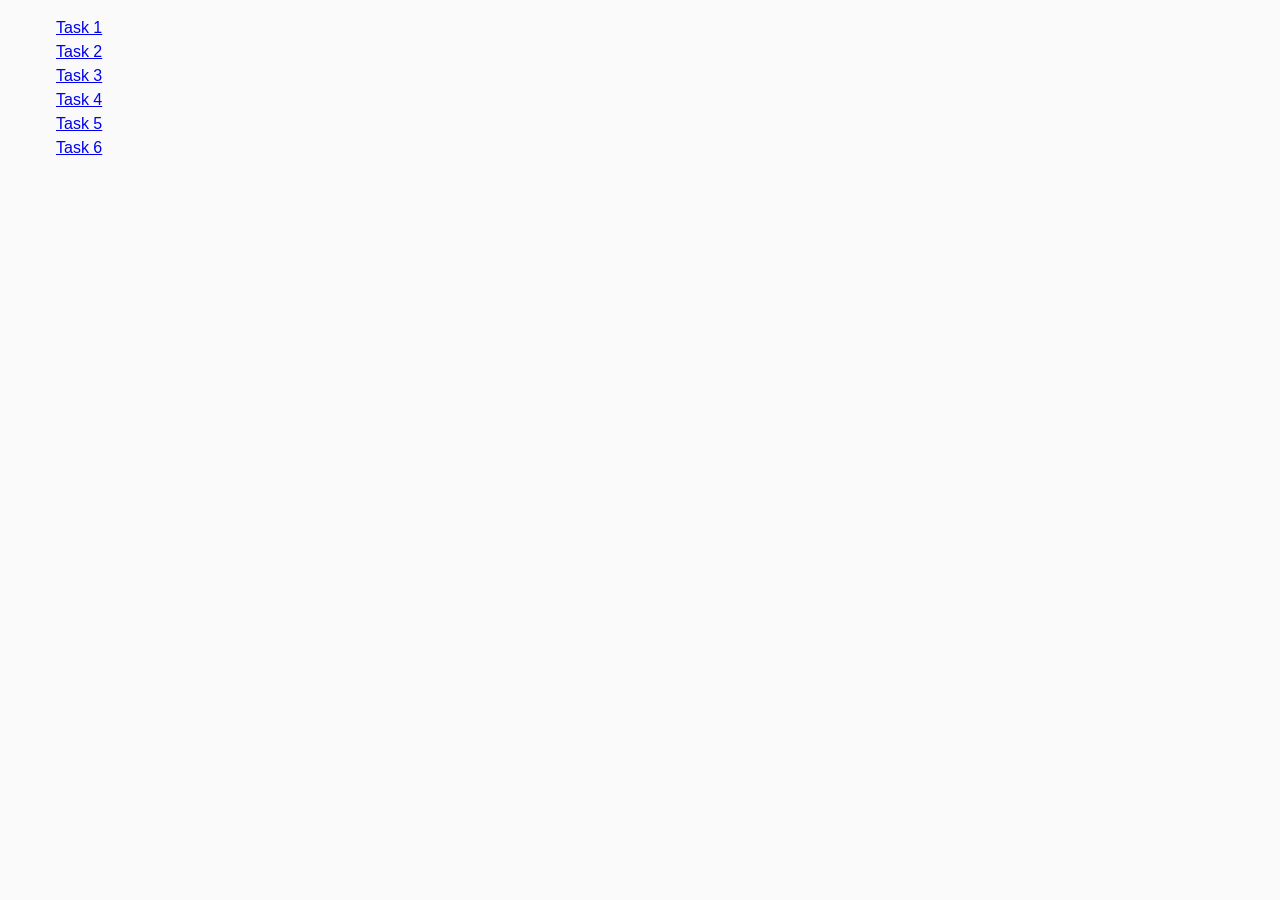
<file: index.html>
<!DOCTYPE html>
<html lang="en">
  <head>
    <meta charset="UTF-8" />
    <meta http-equiv="X-UA-Compatible" content="IE=edge" />
    <meta name="viewport" content="width=device-width, initial-scale=1.0" />
    <title>Homework 7</title>
    <link rel="stylesheet" href="css/common.css" />
  </head>
  <body>
    <ul>
      <li><a href="task-1.html">Task 1</a></li>
      <li><a href="task-2.html">Task 2</a></li>
      <li><a href="task-3.html">Task 3</a></li>
      <li><a href="task-4.html">Task 4</a></li>
      <li><a href="task-5.html">Task 5</a></li>
      <li><a href="task-6.html">Task 6</a></li>
    </ul>
  </body>
</html>
</file>
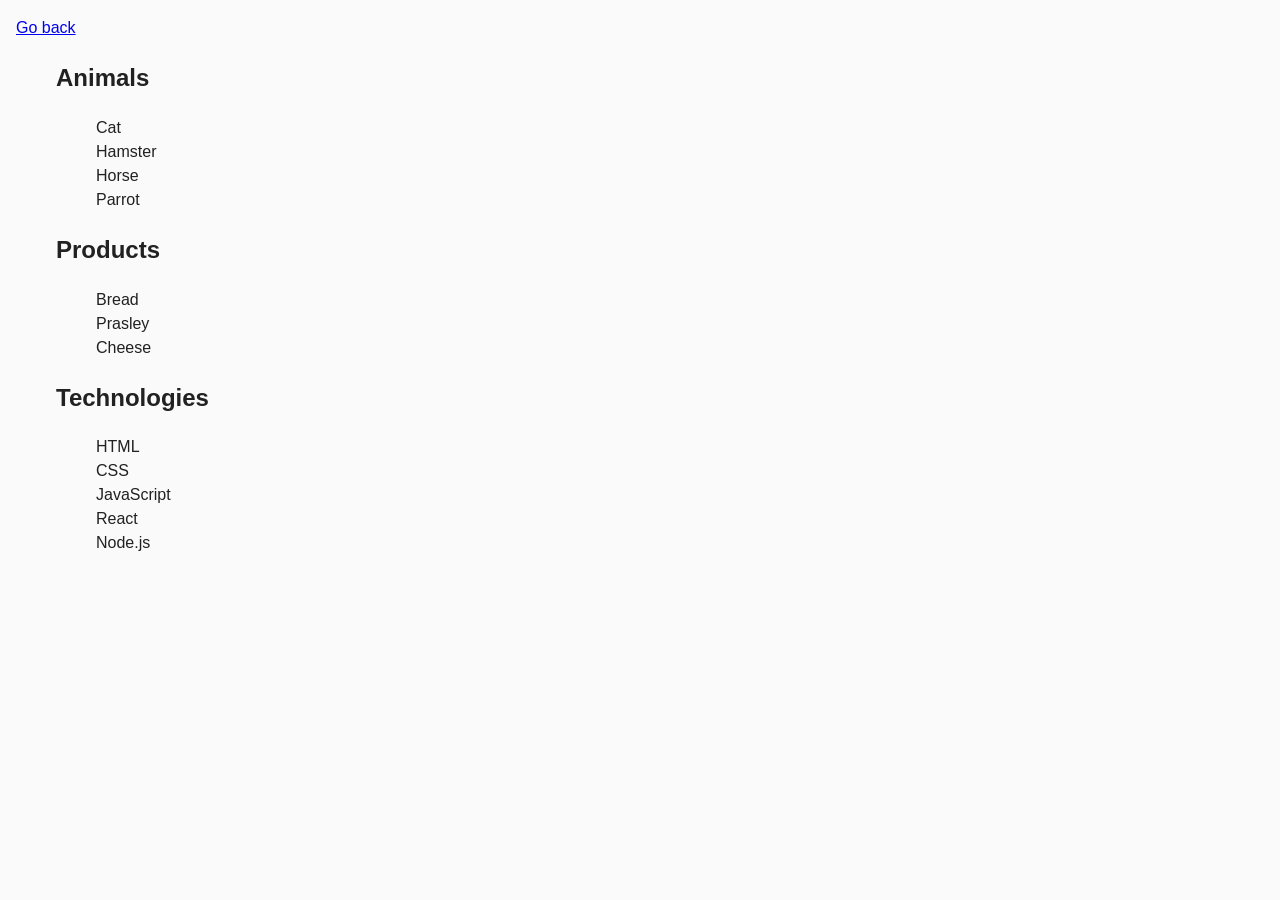
<file: task-1.html>
<!DOCTYPE html>
<html lang="en">
  <head>
    <meta charset="UTF-8" />
    <meta http-equiv="X-UA-Compatible" content="IE=edge" />
    <meta name="viewport" content="width=device-width, initial-scale=1.0" />
    <title>Task 1</title>
    <link rel="stylesheet" href="css/common.css" />
  </head>
  <body>
    <p><a href="index.html">Go back</a></p>

    <ul id="categories">
      <li class="item">
        <h2>Animals</h2>

        <ul>
          <li>Cat</li>
          <li>Hamster</li>
          <li>Horse</li>
          <li>Parrot</li>
        </ul>
      </li>
      <li class="item">
        <h2>Products</h2>

        <ul>
          <li>Bread</li>
          <li>Prasley</li>
          <li>Cheese</li>
        </ul>
      </li>
      <li class="item">
        <h2>Technologies</h2>

        <ul>
          <li>HTML</li>
          <li>CSS</li>
          <li>JavaScript</li>
          <li>React</li>
          <li>Node.js</li>
        </ul>
      </li>
    </ul>

    <script src="./js/task-1.js" type="module"></script>
  </body>
</html>
</file>
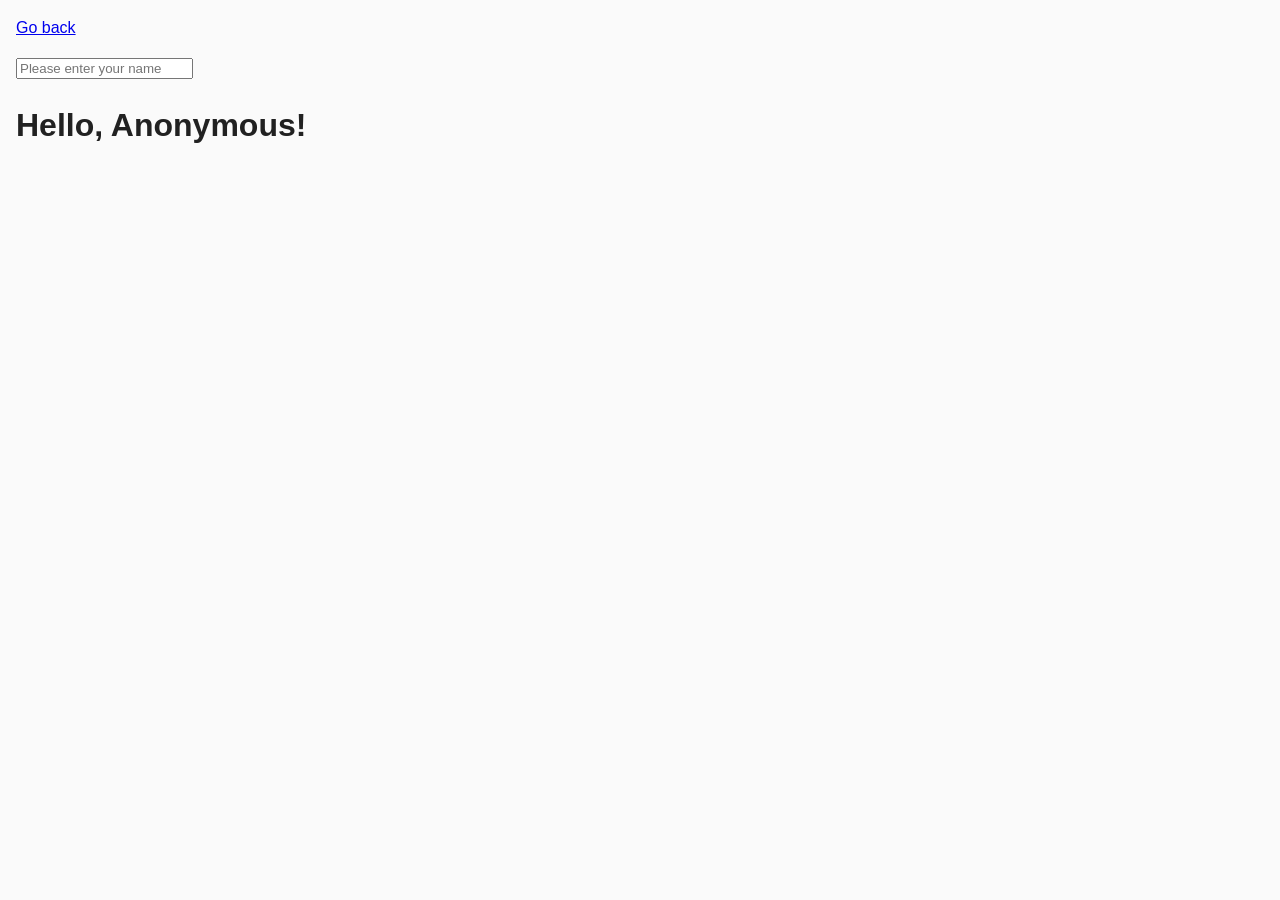
<file: task-3.html>
<!DOCTYPE html>
<html lang="en">
  <head>
    <meta charset="UTF-8" />
    <meta http-equiv="X-UA-Compatible" content="IE=edge" />
    <meta name="viewport" content="width=device-width, initial-scale=1.0" />
    <title>Task 3</title>
    <link rel="stylesheet" href="css/common.css" />
  </head>
  <body>
    <p><a href="index.html">Go back</a></p>

    <input type="text" id="name-input" placeholder="Please enter your name" />
    <h1>Hello, <span id="name-output">Anonymous</span>!</h1>

    <script src="./js/task-3.js" type="module"></script>
  </body>
</html>
</file>
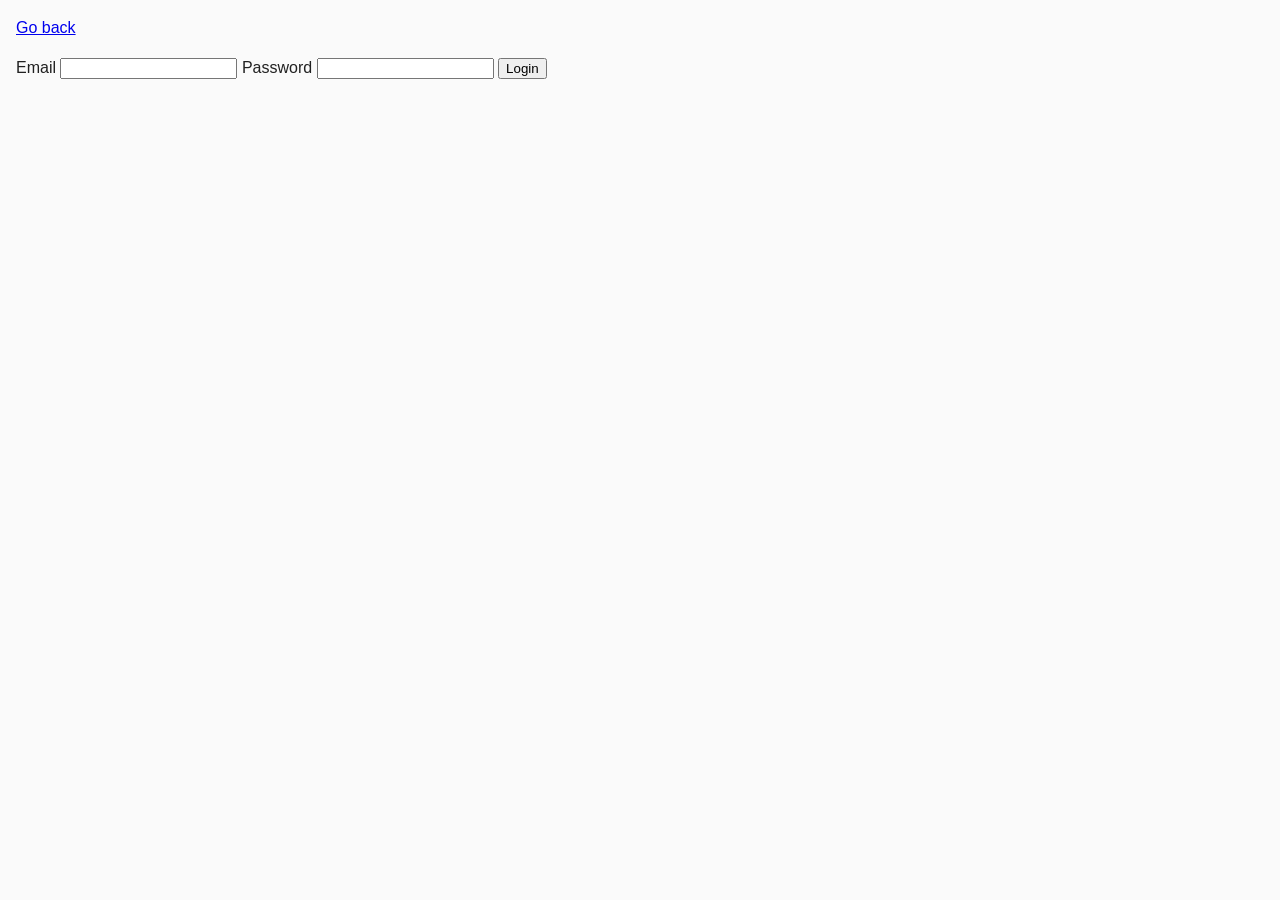
<file: task-4.html>
<!DOCTYPE html>
<html lang="en">
  <head>
    <meta charset="UTF-8" />
    <meta http-equiv="X-UA-Compatible" content="IE=edge" />
    <meta name="viewport" content="width=device-width, initial-scale=1.0" />
    <title>Task 4</title>
    <link rel="stylesheet" href="css/common.css" />
  </head>
  <body>
    <p><a href="index.html">Go back</a></p>

    <form class="login-form">
      <label>
        Email
        <input type="email" name="email" />
      </label>
      <label>
        Password
        <input type="password" name="password" />
      </label>
      <button type="submit">Login</button>
    </form>

    <script src="./js/task-4.js" type="module"></script>
  </body>
</html>
</file>
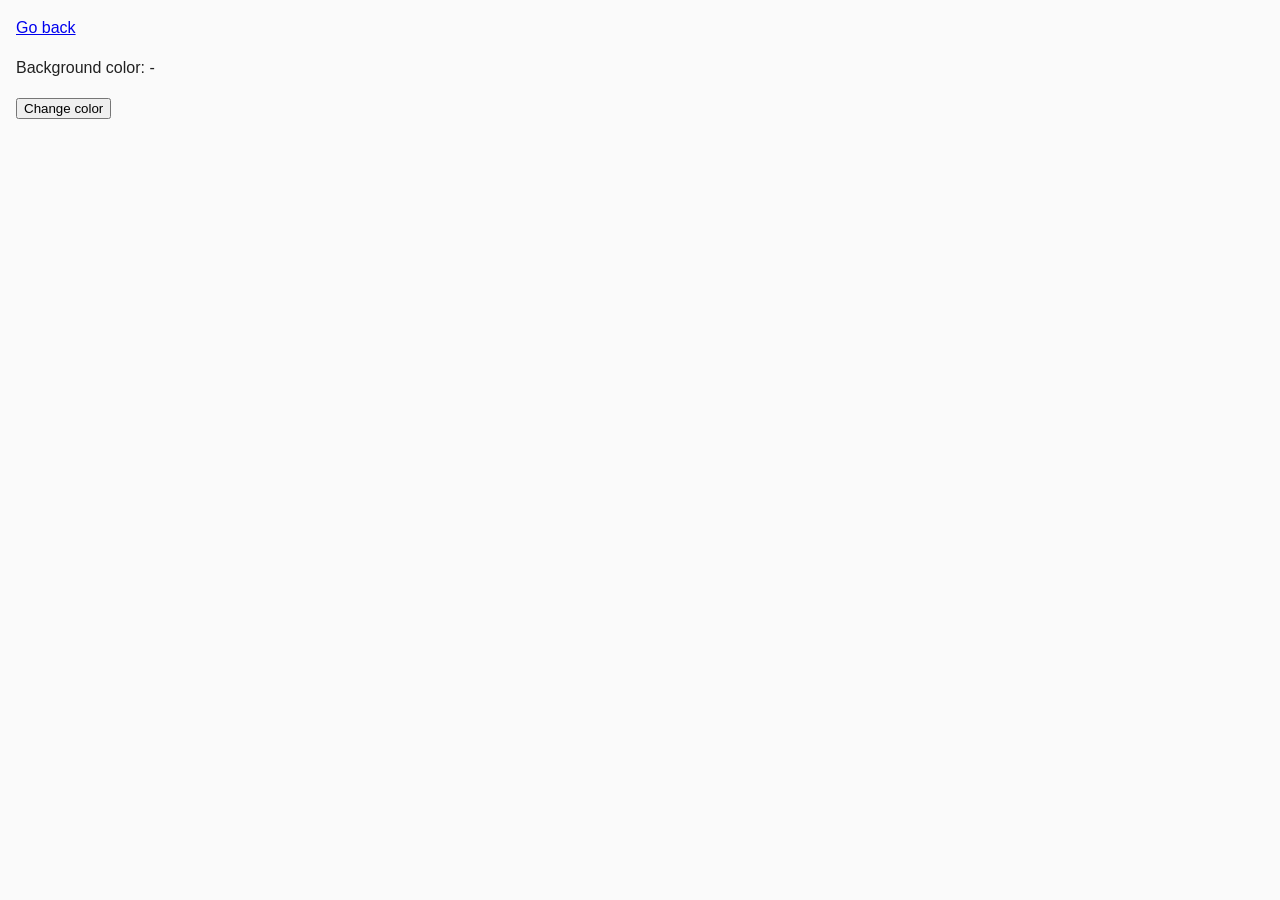
<file: task-5.html>
<!DOCTYPE html>
<html lang="en">
  <head>
    <meta charset="UTF-8" />
    <meta http-equiv="X-UA-Compatible" content="IE=edge" />
    <meta name="viewport" content="width=device-width, initial-scale=1.0" />
    <title>Task 5</title>
    <link rel="stylesheet" href="css/common.css" />
  </head>
  <body>
    <p><a href="index.html">Go back</a></p>

    <div class="widget">
      <p>Background color: <span class="color">-</span></p>
      <button type="button" class="change-color">Change color</button>
    </div>

    <script src="./js/task-5.js" type="module"></script>
  </body>
</html>
</file>
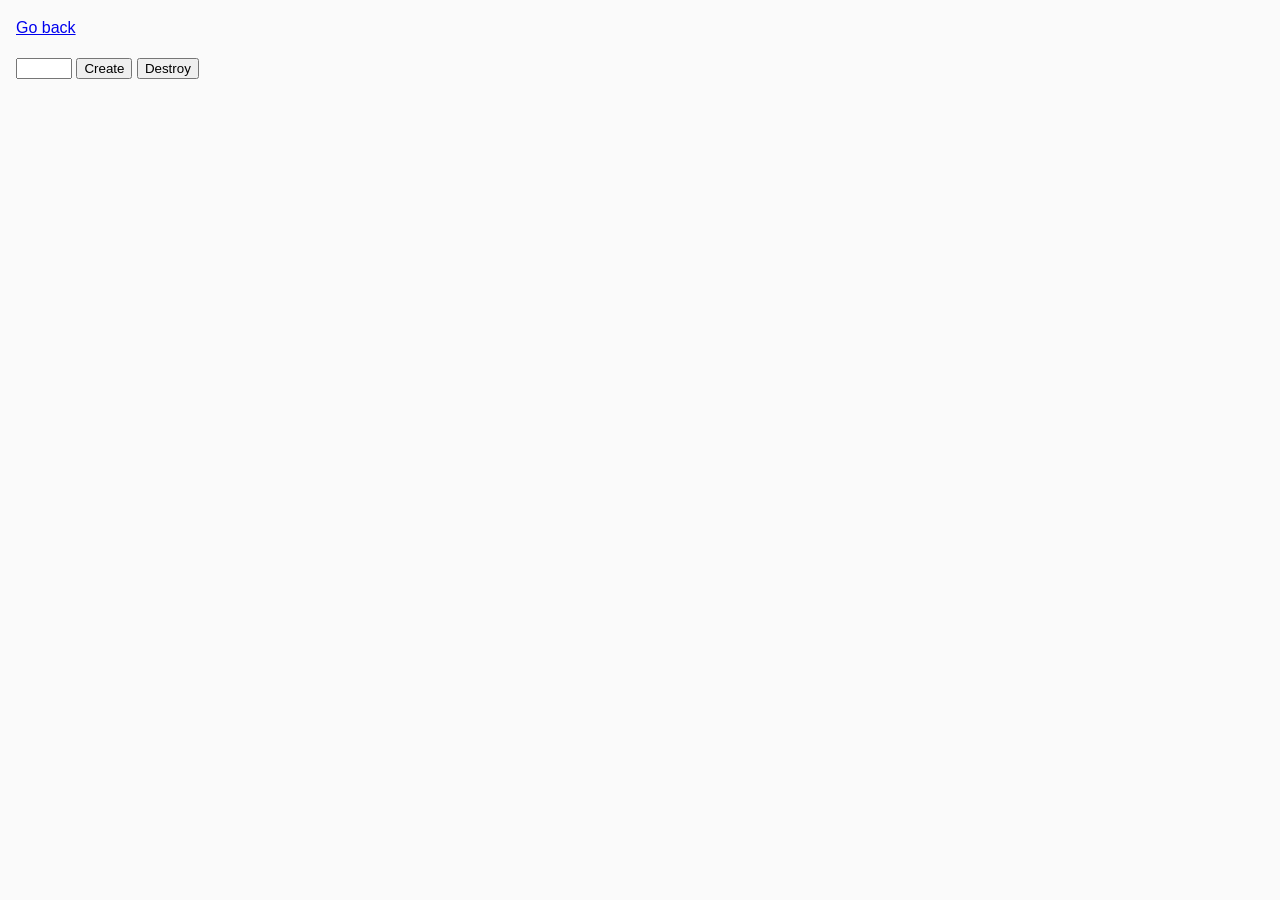
<file: task-6.html>
<!DOCTYPE html>
<html lang="en">
  <head>
    <meta charset="UTF-8" />
    <meta http-equiv="X-UA-Compatible" content="IE=edge" />
    <meta name="viewport" content="width=device-width, initial-scale=1.0" />
    <title>Task 6</title>
    <link rel="stylesheet" href="css/common.css" />
  </head>
  <body>
    <p><a href="index.html">Go back</a></p>

    <div id="controls">
      <input class="number" type="number" min="1" max="100" step="1" />
      <button class="btn-create" type="button" data-create>Create</button>
      <button class="btn-remove" type="button" data-destroy>Destroy</button>
    </div>

    <div id="boxes"></div>

    <script src="./js/task-6.js" type="module"></script>
  </body>
</html>
</file>
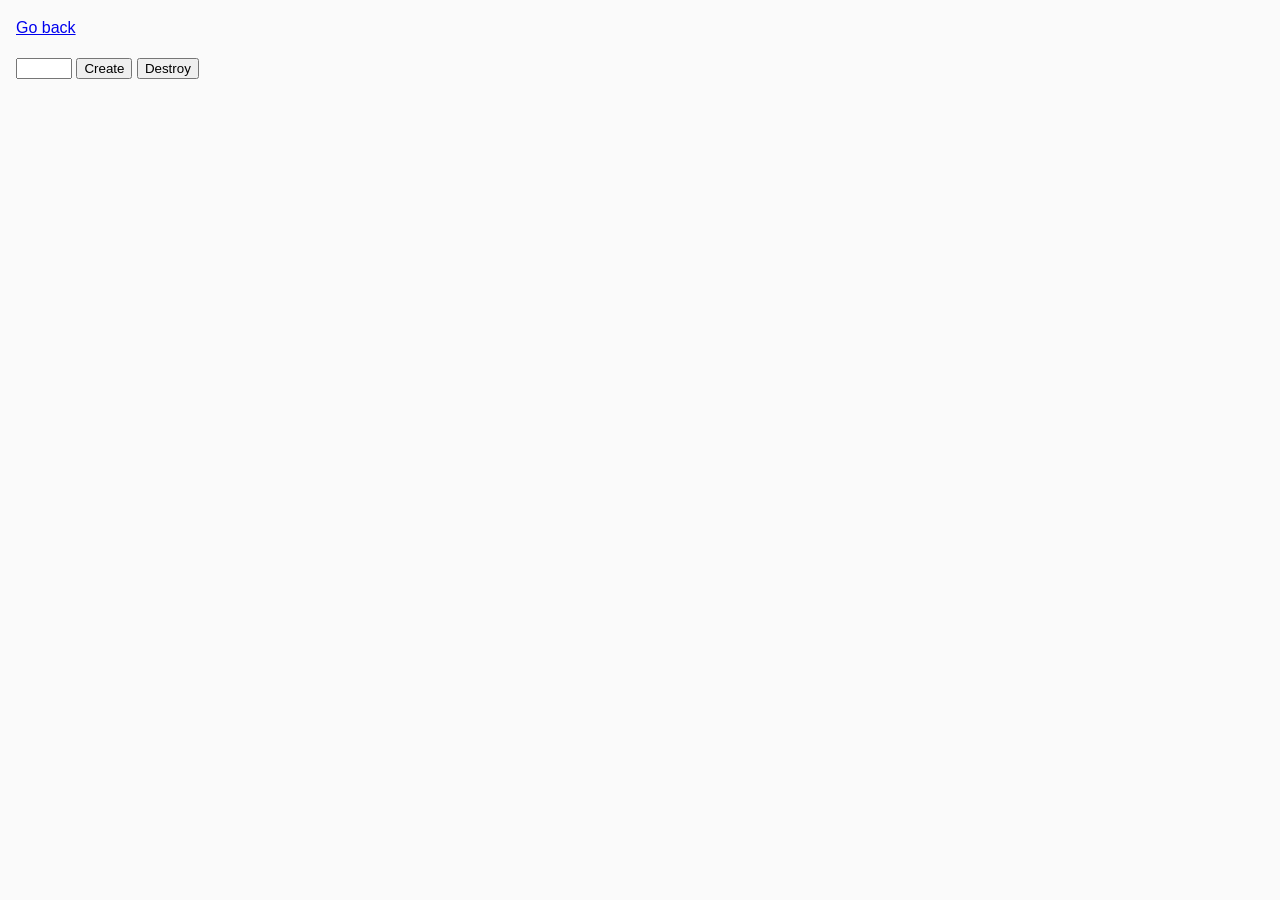
<file: src/task-6.html>
<!DOCTYPE html>
<html lang="en">
  <head>
    <meta charset="UTF-8" />
    <meta http-equiv="X-UA-Compatible" content="IE=edge" />
    <meta name="viewport" content="width=device-width, initial-scale=1.0" />
    <title>Task 6</title>
    <link rel="stylesheet" href="css/common.css" />
  </head>
  <body>
    <p><a href="index.html">Go back</a></p>

    <div id="controls">
      <input type="number" min="1" max="100" step="1" />
      <button type="button" data-create>Create</button>
      <button type="button" data-destroy>Destroy</button>
    </div>

    <div id="boxes"></div>

    <script src="./js/task-6.js" type="module"></script>
  </body>
</html>
</file>
<file: css/common.css>
* {
  box-sizing: border-box;
}

body {
  margin: 16px;
  font-family: -apple-system, BlinkMacSystemFont, 'Segoe UI', Roboto, Oxygen,
    Ubuntu, Cantarell, 'Open Sans', 'Helvetica Neue', sans-serif;
  -webkit-font-smoothing: antialiased;
  -moz-osx-font-smoothing: grayscale;
  background-color: #fafafa;
  color: #212121;
  line-height: 1.5;
}
ul {
  list-style: none;
}
.gallery {
  display: flex;
  justify-content: center;
  align-items: center;
  gap: 10px 10px;
  flex-wrap: wrap;
}
.gallery-box {
  width: auto;
  height: auto;
}
</file>
<file: src/css/common.css>
* {
  box-sizing: border-box;
}

body {
  margin: 16px;
  font-family: -apple-system, BlinkMacSystemFont, 'Segoe UI', Roboto, Oxygen,
    Ubuntu, Cantarell, 'Open Sans', 'Helvetica Neue', sans-serif;
  -webkit-font-smoothing: antialiased;
  -moz-osx-font-smoothing: grayscale;
  background-color: #fafafa;
  color: #212121;
  line-height: 1.5;
}
</file>
